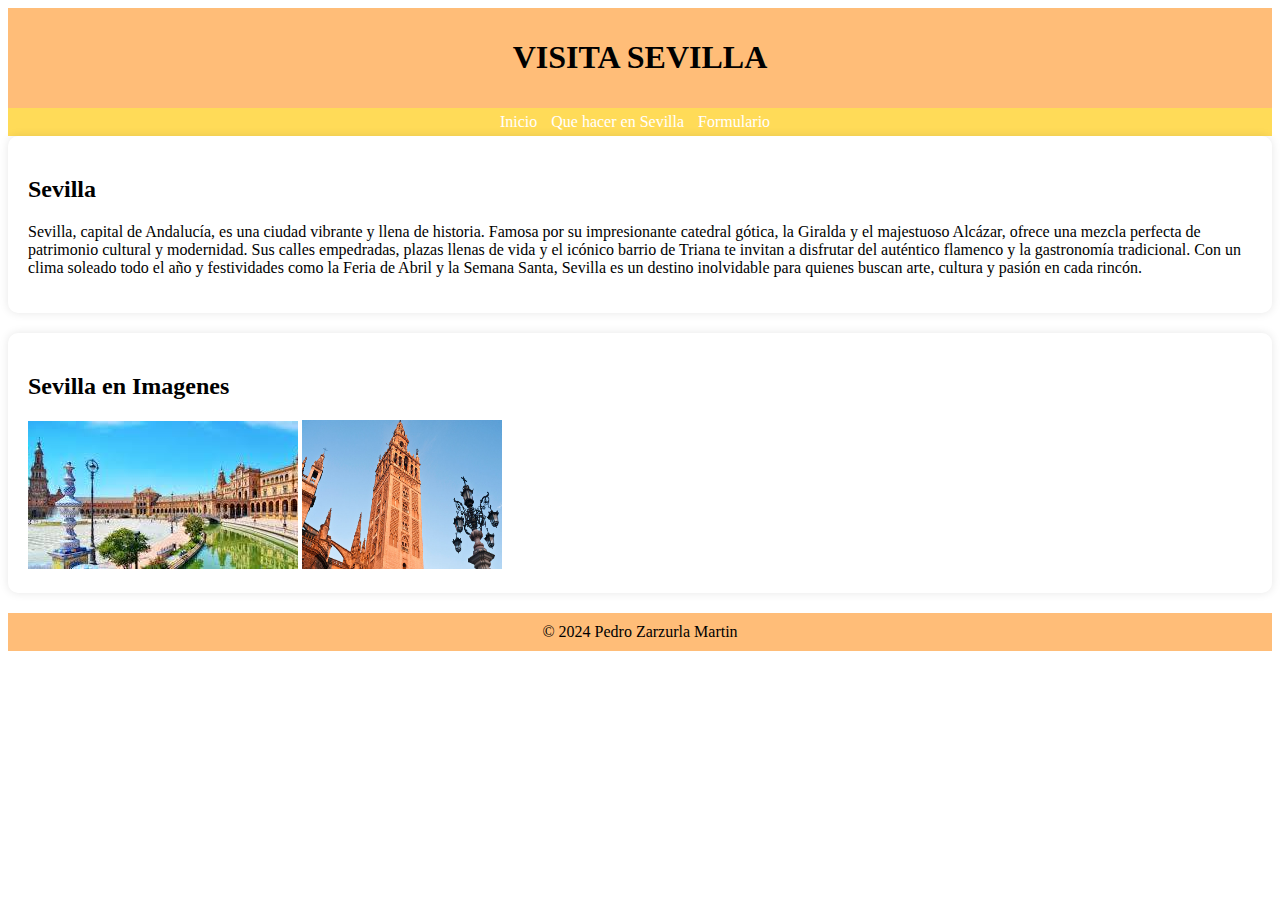
<file: index.html>
<!DOCTYPE html>
<html lang="en">

<head>
    <meta charset="UTF-8">
    <meta name="viewport" content="width=device-width, initial-scale=1.0">
    <title>Visita Sevilla</title>
    <link rel="stylesheet" href="styles.css">
</head>

<body>
    <header>
        <h1><b>VISITA SEVILLA</b></h1>
    </header>

    <nav>
        <a href="index.html">Inicio</a>
        <a href="quehacer.html">Que hacer en Sevilla</a>
        <a href="formulario.html">Formulario</a>

    </nav>

    <div id="descripcion">
        <h2>Sevilla</h2>
        <p>Sevilla, capital de Andalucía, es una ciudad vibrante y llena de historia. Famosa por su impresionante
            catedral gótica, la Giralda y el majestuoso Alcázar, ofrece una mezcla perfecta de patrimonio cultural y
            modernidad. Sus calles empedradas, plazas llenas de vida y el icónico barrio de Triana te invitan a
            disfrutar del auténtico flamenco y la gastronomía tradicional. Con un clima soleado todo el año y
            festividades como la Feria de Abril y la Semana Santa, Sevilla es un destino inolvidable para quienes buscan
            arte, cultura y pasión en cada rincón.</p>
    </div>

    <div id="imagenes">
        <h2>Sevilla en Imagenes</h2>

        <img src="turismo.jpeg" alt="">
        <img src="turismo2.jpg" width="200 px" height="149 px">

    </div>

</body>
<footer> &copy; 2024 Pedro Zarzurla Martin</footer>

</html>
</file>
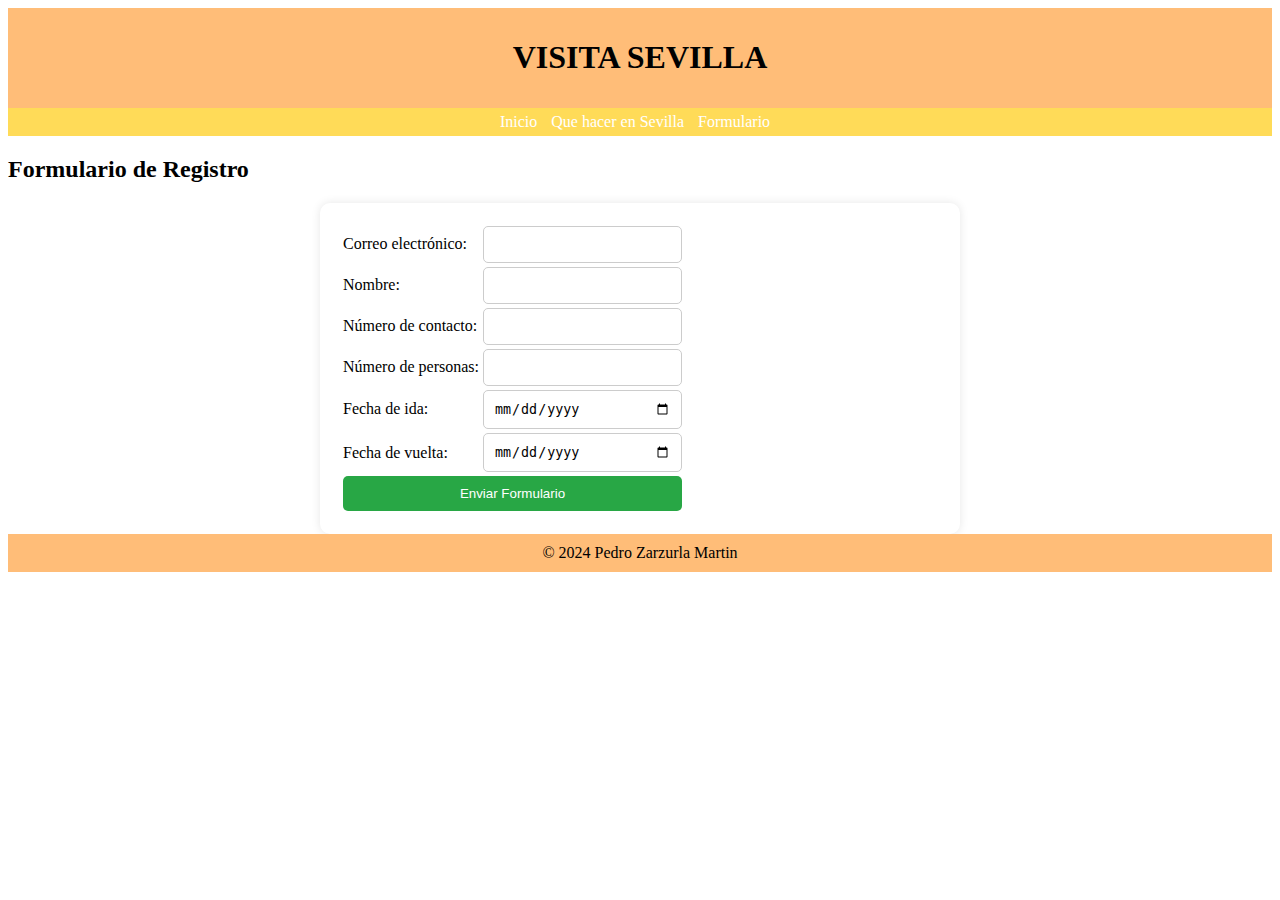
<file: formulario.html>
<!DOCTYPE html>
<html lang="en">

<head>
    <meta charset="UTF-8">
    <meta name="viewport" content="width=device-width, initial-scale=1.0">
    <title>Visita Sevilla</title>
    <link rel="stylesheet" href="styles.css">
</head>

<body>
    <header>
        <h1><b>VISITA SEVILLA</b></h1>
    </header>

    <nav>
        <a href="index.html">Inicio</a>
        <a href="quehacer.html">Que hacer en Sevilla</a>
        <a href="formulario.html">Formulario</a>

    </nav>

    <p><b>
            <h2>Formulario de Registro</h2>
        </b></p>

    <div id="formulario">

        <form>
            <table>
                <tr>
                    <td><label for="correo">Correo electrónico:</label></td>
                    <td><input type="text" name="correo" id=""></td>
                </tr>

                <tr>
                    <td><label for="nombre">Nombre:</label></td>
                    <td><input type="text" name="nombre" id=""></td>
                </tr>

                <tr>
                    <td><label for="tlf">Número de contacto:</label></td>
                    <td><input type="number" name="tlf" id=""></td>
                </tr>

                <tr>
                    <td><label for="numero">Número de personas:</label></td>
                    <td><input type="number" name="numero" id=""></td>
                </tr>

                <tr>
                    <td><label for="fecha1">Fecha de ida:</label></td>
                    <td><input type="date" name="fecha1" id=""></td>
                </tr>

                <tr>
                    <td><label for="fecha2">Fecha de vuelta:</label></td>
                    <td><input type="date" name="fecha2" id=""></td>
                </tr>

                <tr>
                    <td colspan="2" style="text-align: center;">
                        <button type="button" onclick="alert('Formulario enviado correctamente')">Enviar
                            Formulario</button>
                    </td>
                </tr>
            </table>
        </form>

    </div>

</body>
<footer> &copy; 2024 Pedro Zarzurla Martin</footer>

</html>
</file>
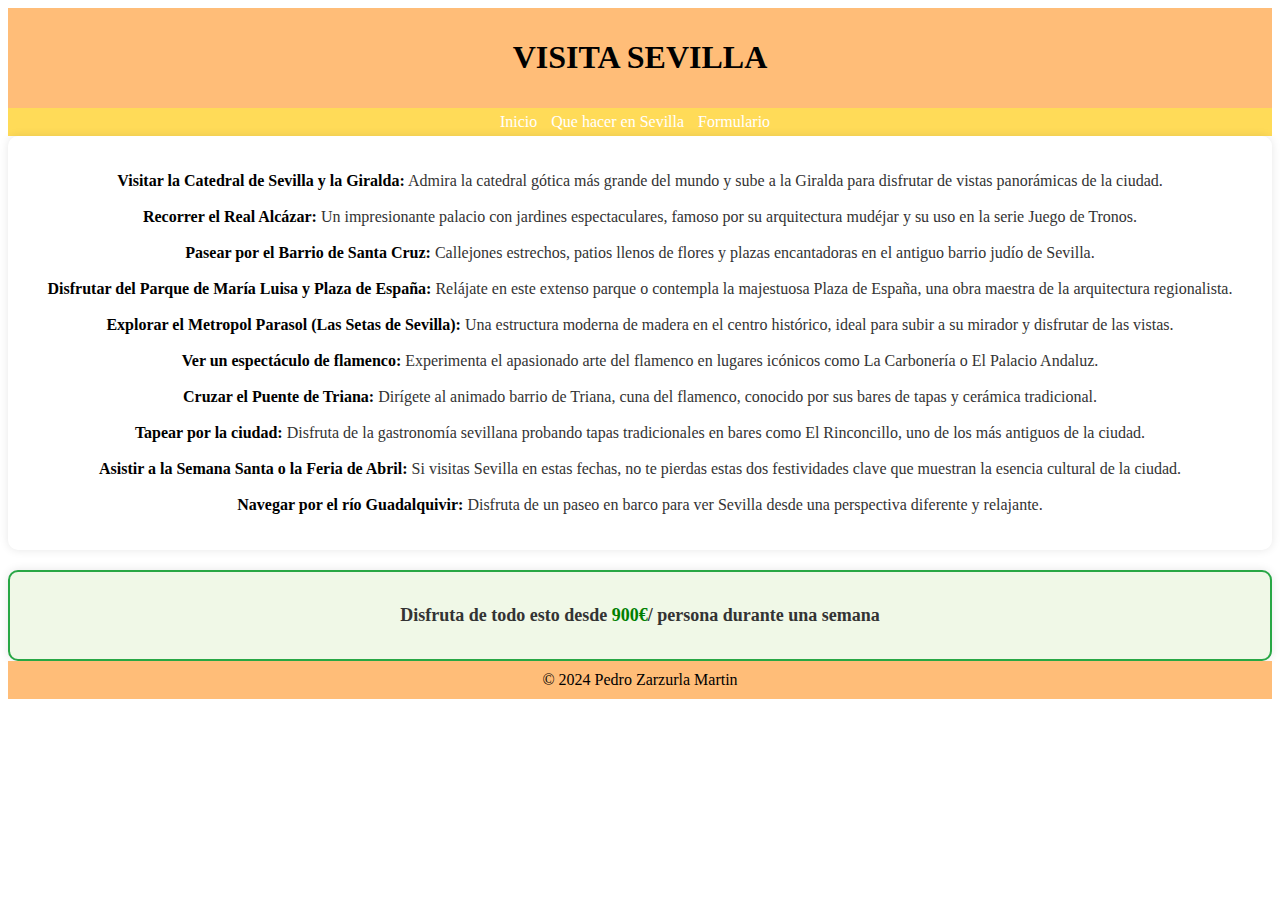
<file: quehacer.html>
<!DOCTYPE html>
<html lang="en">

<head>
    <meta charset="UTF-8">
    <meta name="viewport" content="width=device-width, initial-scale=1.0">
    <title>Visita Sevilla</title>
    <link rel="stylesheet" href="styles.css">
</head>

<body>
    <header>
        <h1><b>VISITA SEVILLA</b></h1>
    </header>

    <nav>
        <a href="index.html">Inicio</a>
        <a href="quehacer.html">Que hacer en Sevilla</a>
        <a href="formulario.html">Formulario</a>

    </nav>

    <div id="actividades">

        <p><b>Visitar la Catedral de Sevilla y la Giralda:</b> Admira la catedral gótica más grande del mundo y sube a
            la
            Giralda para disfrutar de vistas panorámicas de la ciudad. <br><br>

            <b>Recorrer el Real Alcázar: </b>Un impresionante palacio con jardines espectaculares, famoso por su
            arquitectura
            mudéjar y su uso en la serie Juego de Tronos.<br><br>

            <b>Pasear por el Barrio de Santa Cruz:</b> Callejones estrechos, patios llenos de flores y plazas
            encantadoras en
            el antiguo barrio judío de Sevilla.<br><br>

            <b>Disfrutar del Parque de María Luisa y Plaza de España: </b>Relájate en este extenso parque o contempla la
            majestuosa Plaza de España, una obra maestra de la arquitectura regionalista.<br><br>

            <b>Explorar el Metropol Parasol (Las Setas de Sevilla): </b>Una estructura moderna de madera en el centro
            histórico, ideal para subir a su mirador y disfrutar de las vistas.<br><br>

            <b>Ver un espectáculo de flamenco:</b> Experimenta el apasionado arte del flamenco en lugares icónicos como
            La
            Carbonería o El Palacio Andaluz.<br><br>

            <b>Cruzar el Puente de Triana:</b> Dirígete al animado barrio de Triana, cuna del flamenco, conocido por sus
            bares
            de tapas y cerámica tradicional.<br><br>

            <b> Tapear por la ciudad:</b> Disfruta de la gastronomía sevillana probando tapas tradicionales en bares
            como El
            Rinconcillo, uno de los más antiguos de la ciudad.<br><br>

            <b>Asistir a la Semana Santa o la Feria de Abril:</b> Si visitas Sevilla en estas fechas, no te pierdas
            estas dos
            festividades clave que muestran la esencia cultural de la ciudad.<br><br>

            <b>Navegar por el río Guadalquivir:</b> Disfruta de un paseo en barco para ver Sevilla desde una perspectiva
            diferente y relajante.
        </p>


    </div>

    <div id="precio">

        <p>Disfruta de todo esto desde <font style="color : green"><b>900€</b></font>/<b> persona</b> durante una semana
        </p>

    </div>

</body>
<footer> &copy; 2024 Pedro Zarzurla Martin</footer>

</html>
</file>
<file: styles.css>
header{

    background-color: #FFBD78;
    text-align: center;
    padding: 10px;
}
nav{
    background-color: #FFDB58;
    text-align: center;
    padding: 5px;
}

nav a{

    text-decoration: none;
    color: white;
    margin-right: 10px;

}

nav a:hover{
    background-color:black ;
}  

#actividades {
    background-color: #ffffff;
    padding: 20px;
    margin-bottom: 20px;
    border-radius: 10px;
    box-shadow: 0 0 10px rgba(0, 0, 0, 0.1);
    text-align: center;
  }
  
  #actividades p {
    font-size: 16px;
    color: #333;
  }
  
  #actividades b {
    color: black ; 
  }

  #descripcion{
    background-color: #ffffff;
    padding: 20px;
    margin-bottom: 20px;
    border-radius: 10px;
    box-shadow: 0 0 10px rgba(0, 0, 0, 0.1);
    
  }

  #imagenes{
    background-color: #ffffff;
    padding: 20px;
    margin-bottom: 20px;
    border-radius: 10px;
    box-shadow: 0 0 10px rgba(0, 0, 0, 0.1);
   
  }
  
  #precio {
    background-color: #f0f8e7;
    padding: 15px;
    border: 2px solid #28a745;
    border-radius: 10px;
    text-align: center;
    box-shadow: 0 0 10px rgba(0, 0, 0, 0.1);
  }
  
  #precio p {
    font-size: 18px;
    font-weight: bold;
    color: #333;
  }

form {
    background-color: #fff;
    padding: 20px;
    border-radius: 10px;
    box-shadow: 0 0 10px rgba(0, 0, 0, 0.1);
    max-width: 600px;
    margin: 0 auto;
  }

input[type="text"],
input[type="number"],
input[type="date"] {
  width: 100%;
  padding: 10px;
  border: 1px solid #ccc;
  border-radius: 5px;
  box-sizing: border-box;
}

button {
    background-color: #28a745;
    color: white;
    padding: 10px 20px;
    border: none;
    border-radius: 5px;
    width: 100%;
  }
  
  button:hover {
    background-color: #218838;
  }
  footer{
    background-color: #FFBD78;
    text-align: center;
    padding: 10px;
  }
</file>
